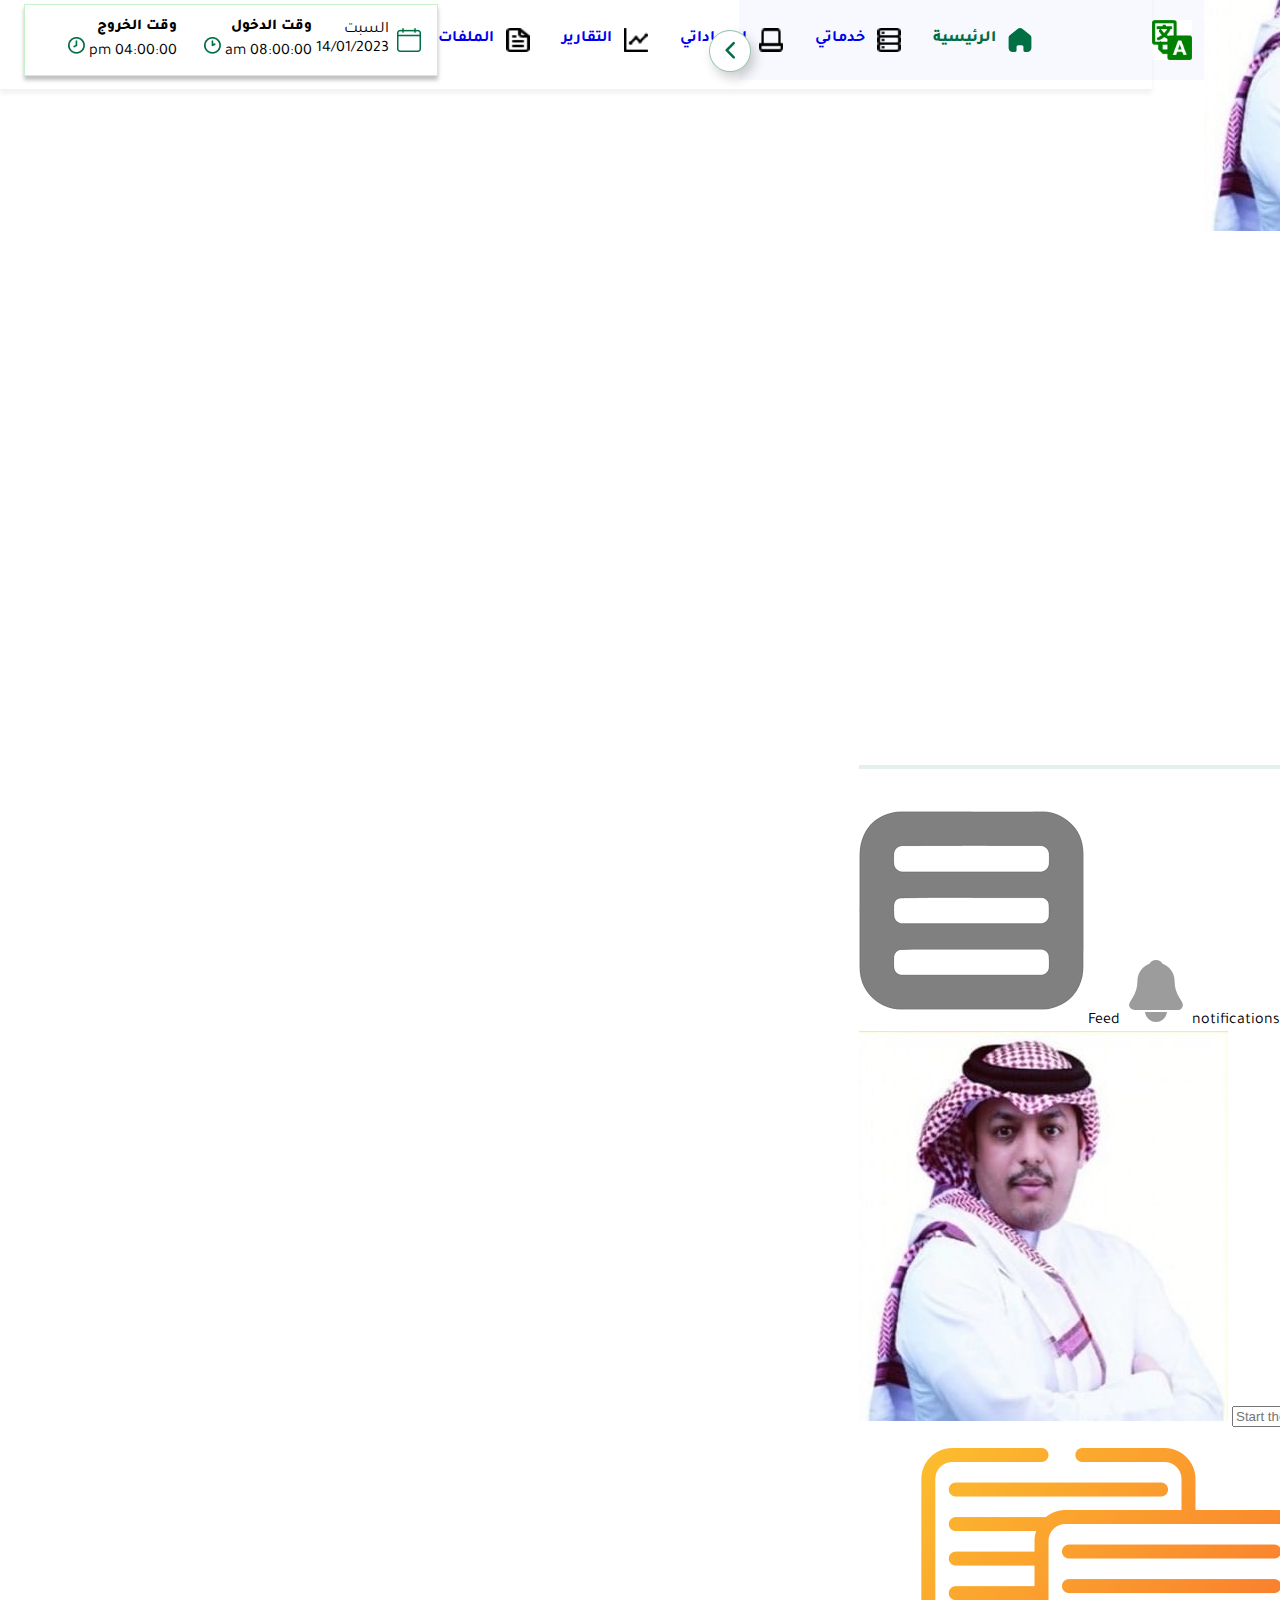
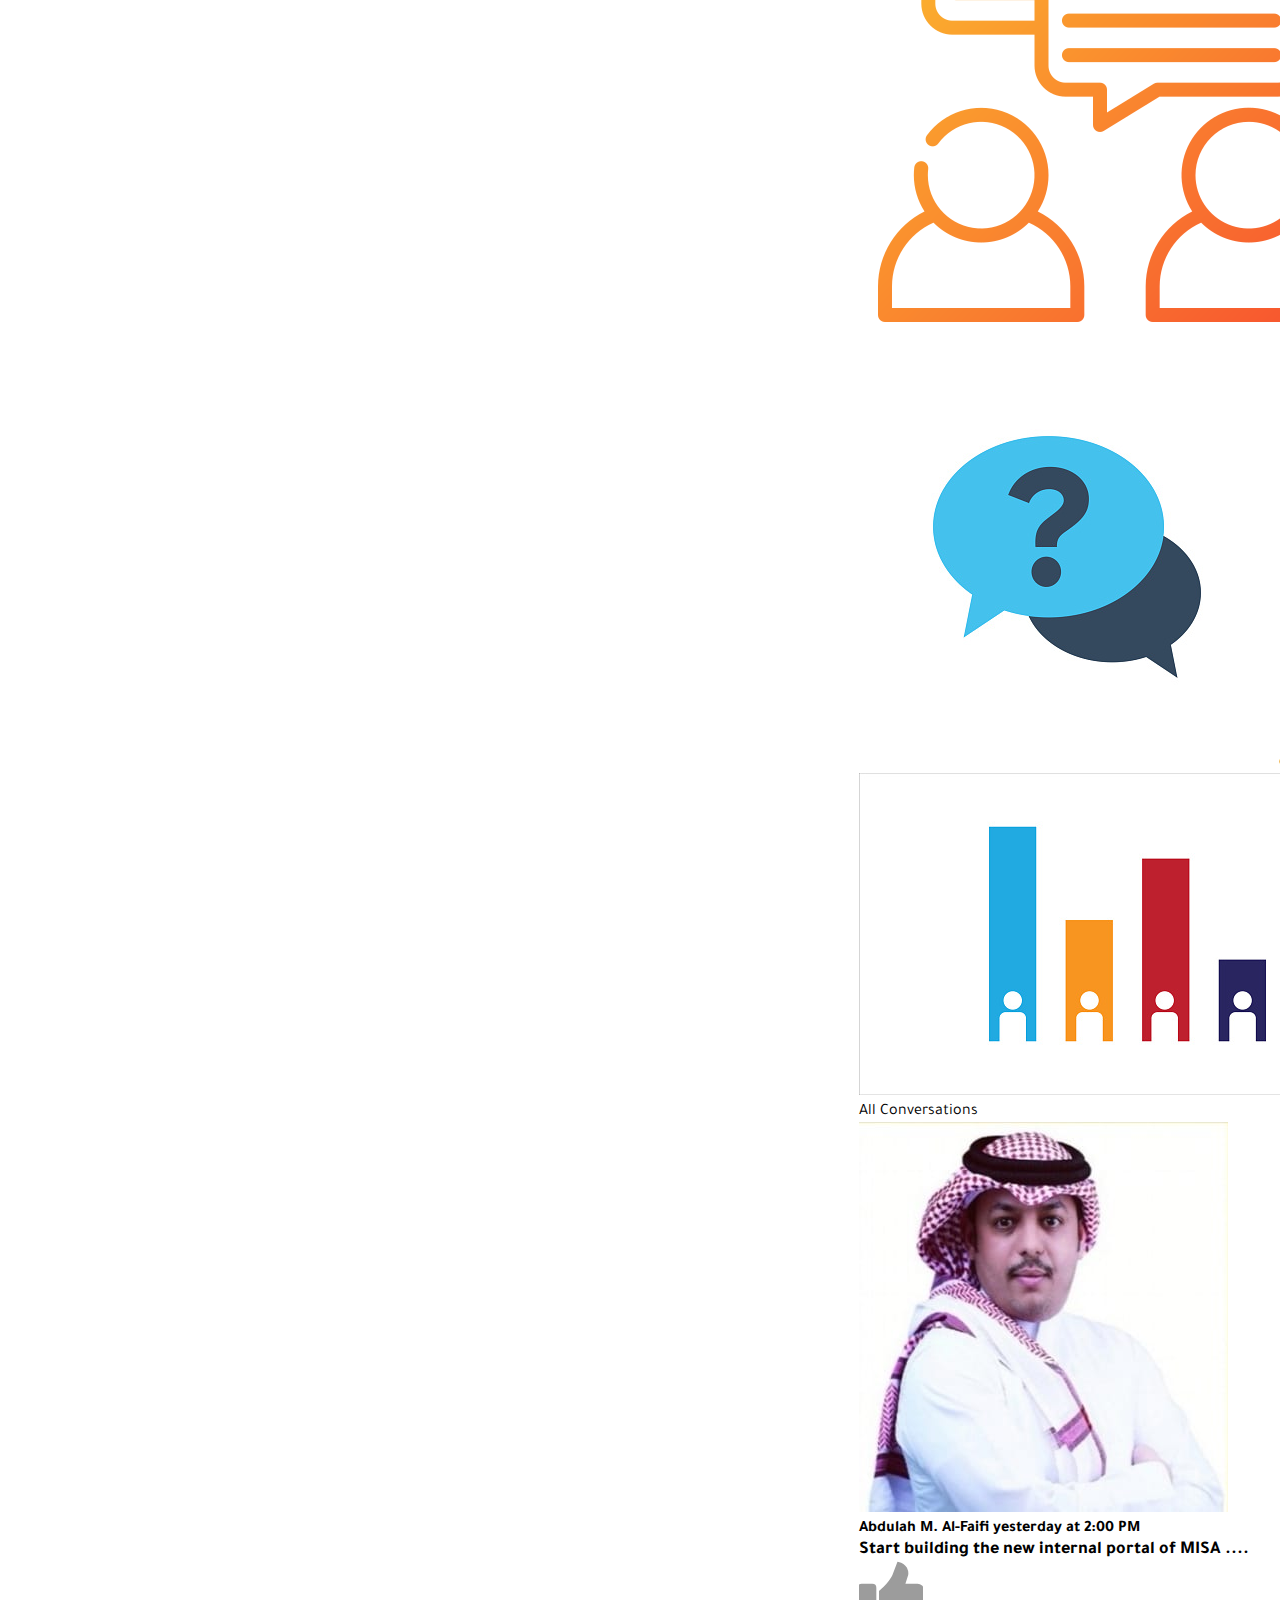
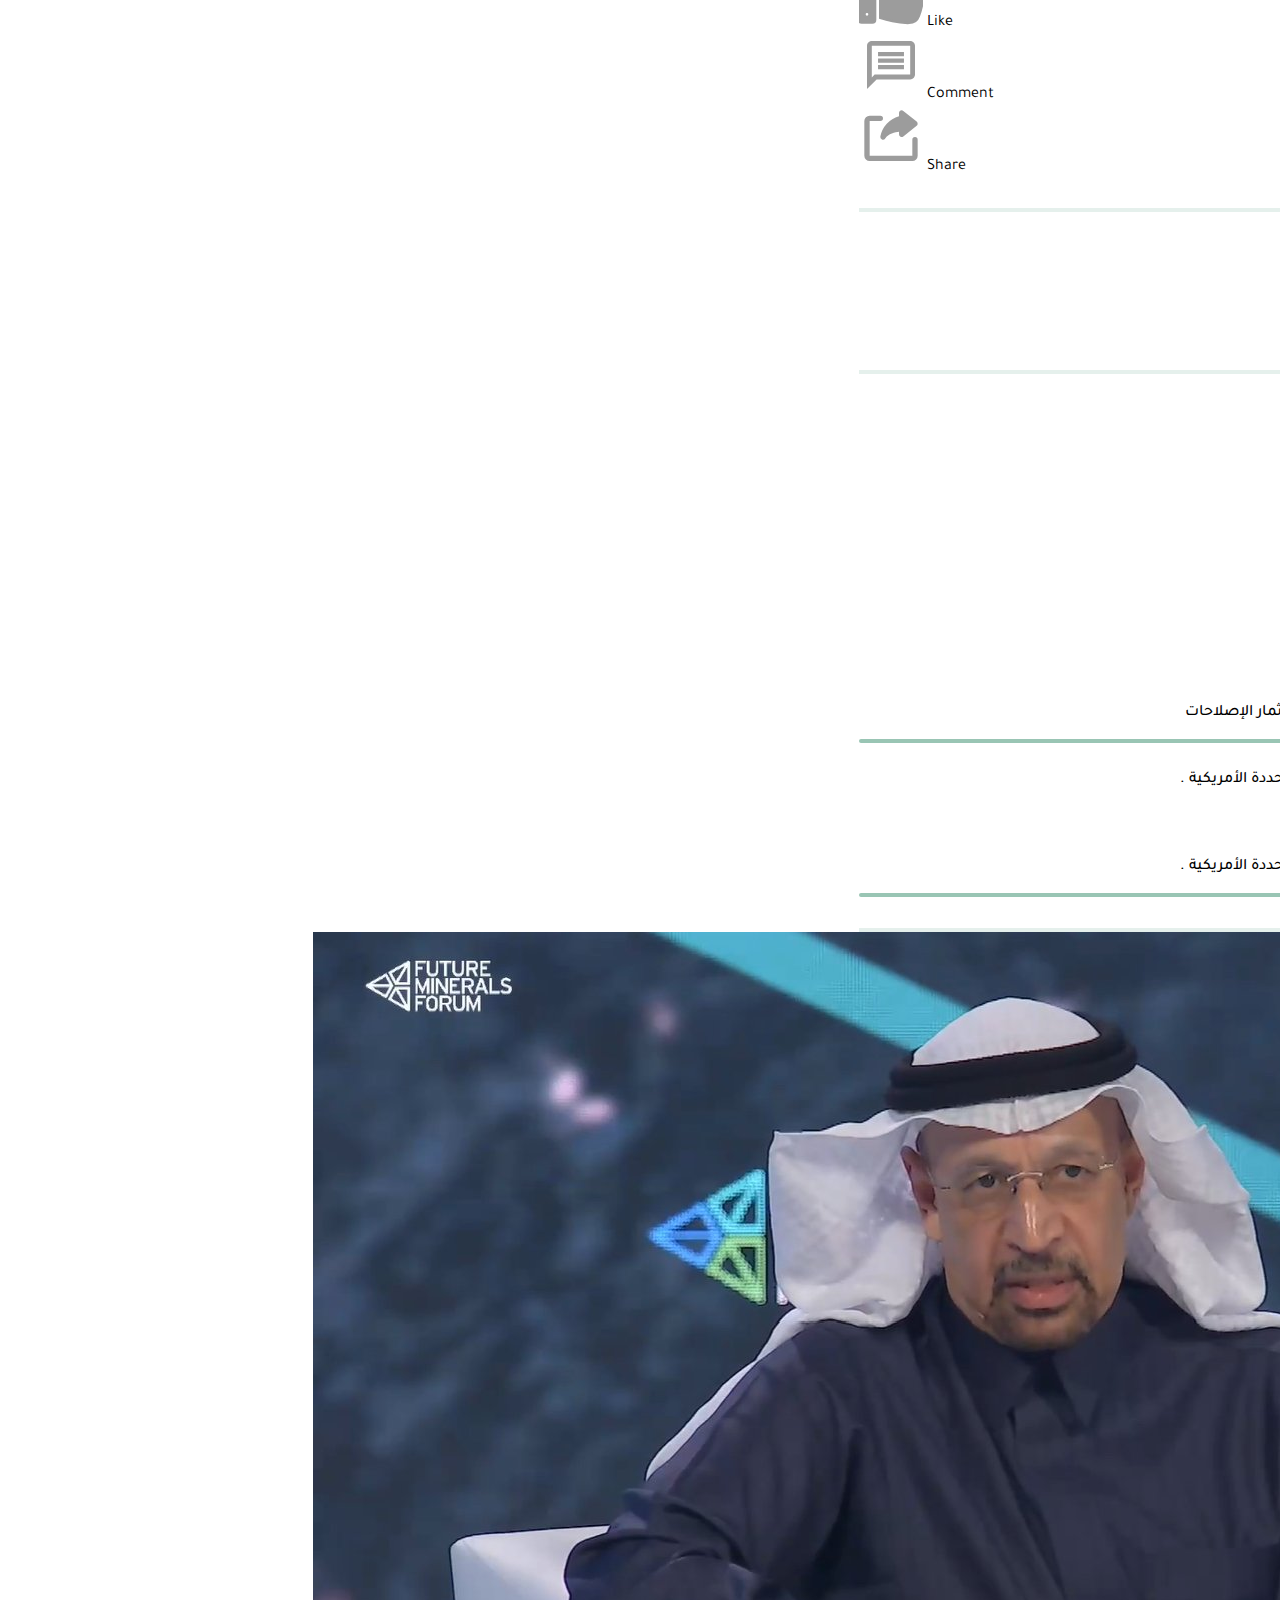
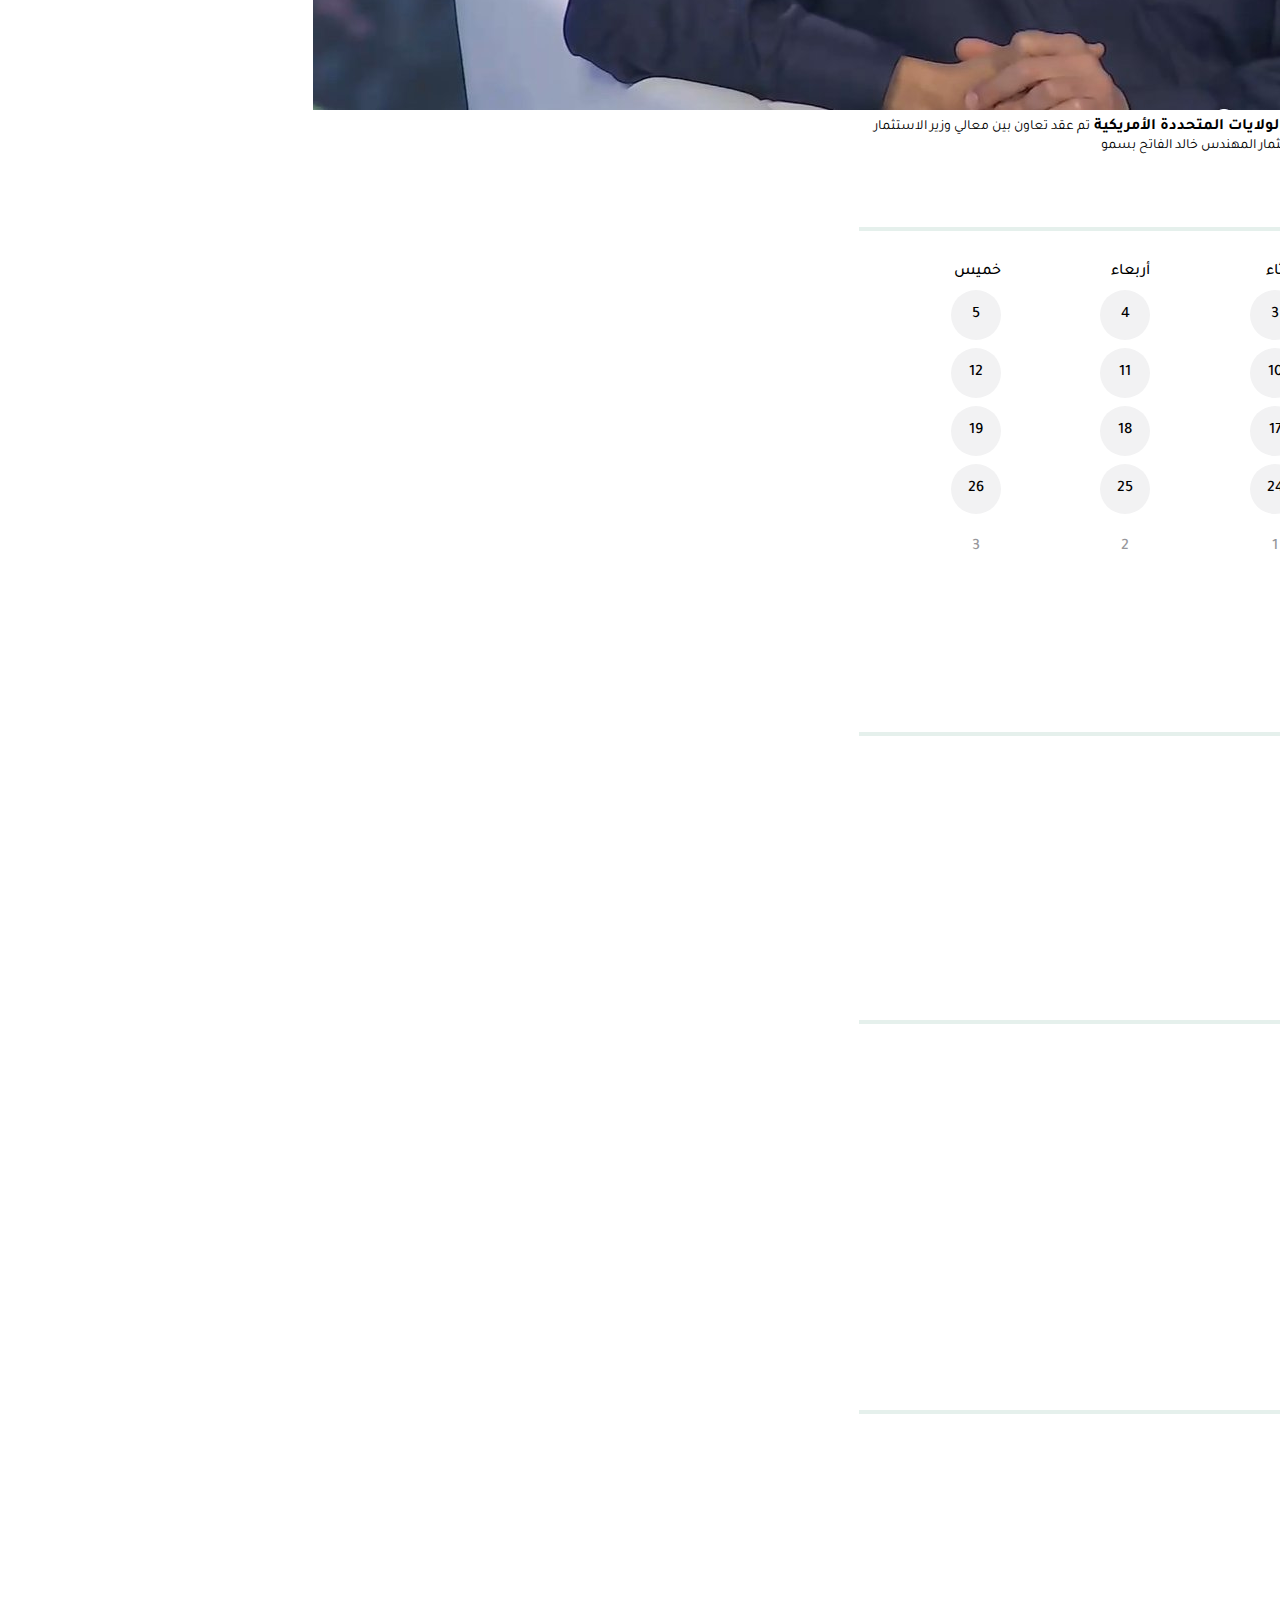
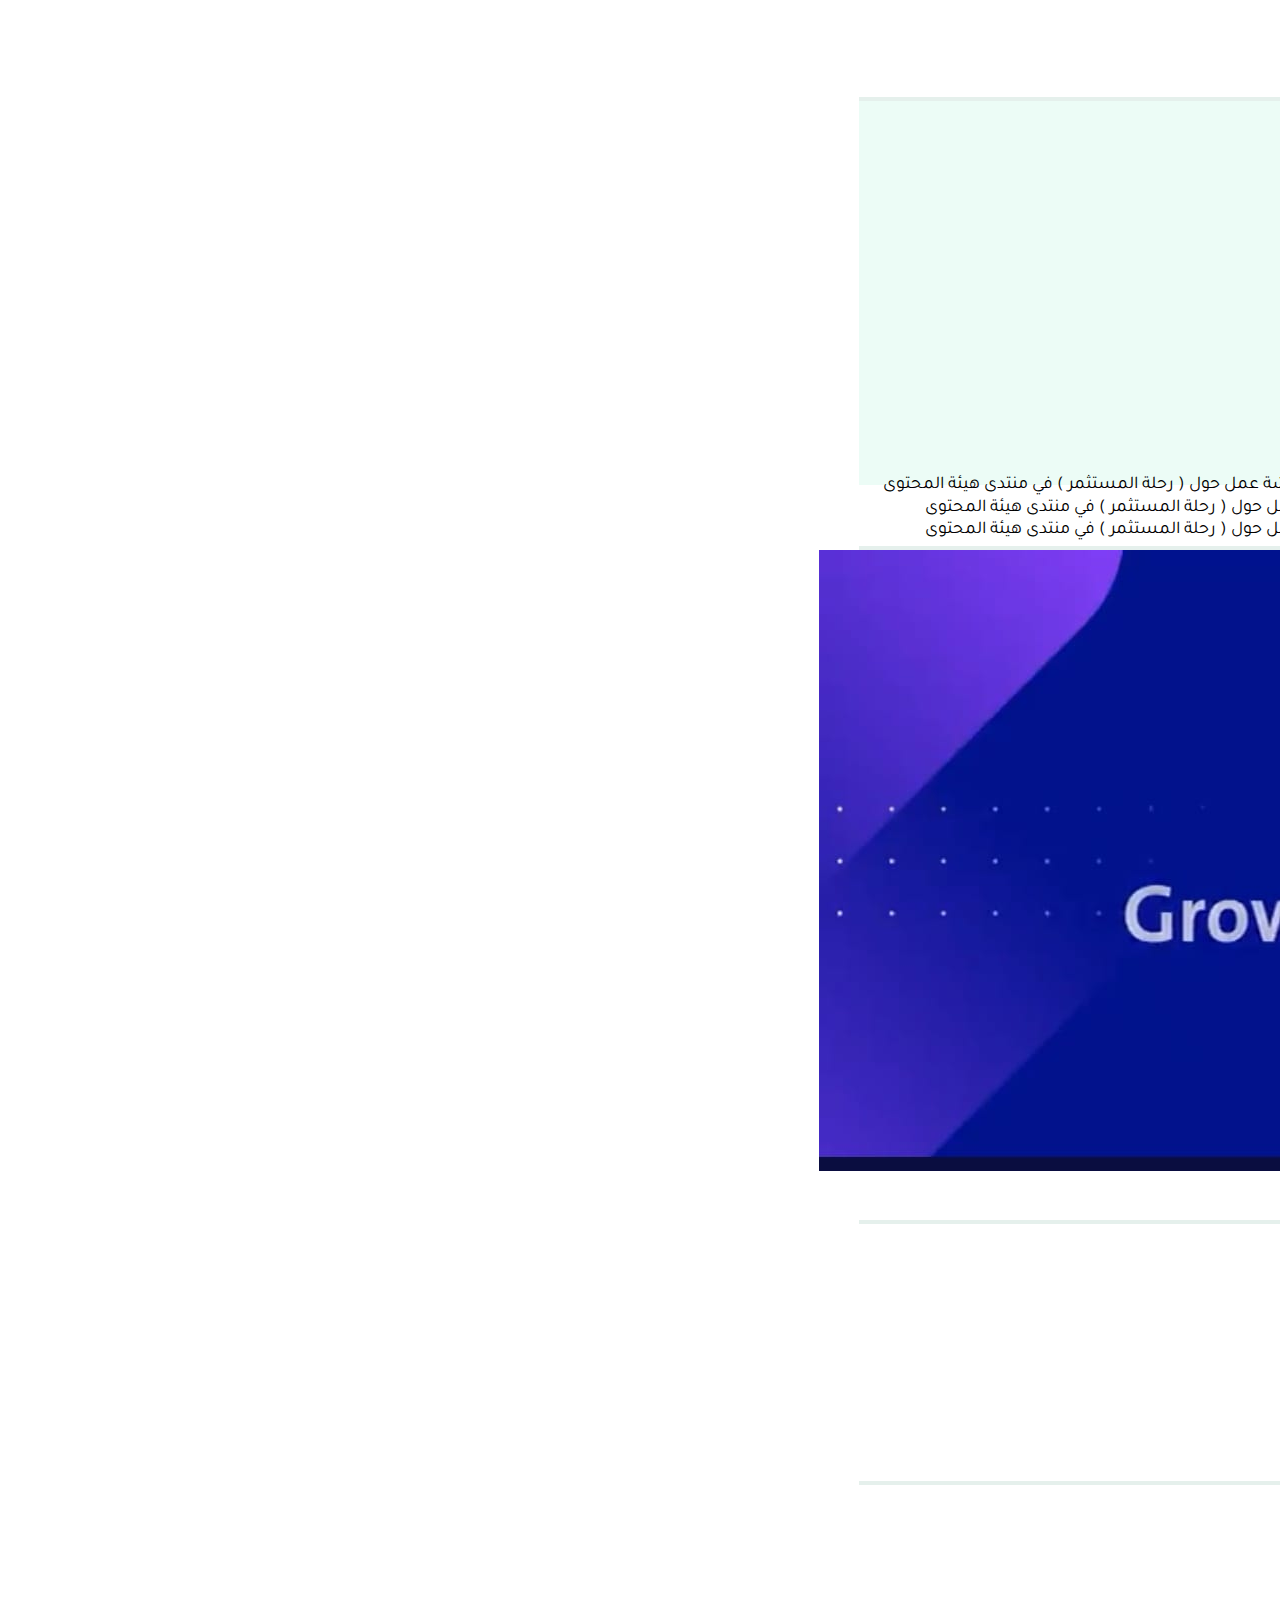
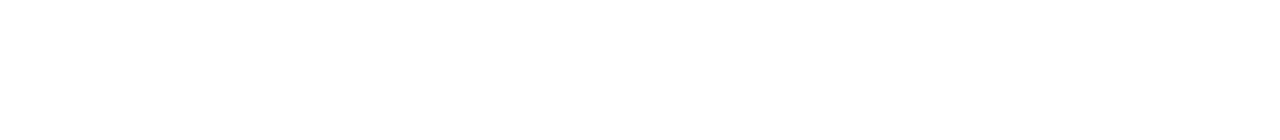
<file: index.html>
<!DOCTYPE html>
<html lang="ar" dir="rtl">
<head>
    <meta charset="UTF-8">
    <meta name="viewport" content="width=device-width, initial-scale=1.0">
    <title>وزارة الاستثمار</title>

    <link rel="preconnect" href="https://fonts.googleapis.com">
    <link rel="preconnect" href="https://fonts.gstatic.com" crossorigin>
    <link href="https://fonts.googleapis.com/css2?family=Tajawal:wght@200;300;400;500;700;800;900&display=swap" rel="stylesheet">

    <link rel="stylesheet" href="style.css">    
</head>
<body>
    <div class="header-mask"></div>
    <header class="header">
        <div class="logo">
            <img src="assets/logos/logo.png" alt="ministry of investment logo">
        </div>
        <div class="icons">
            <div class="header-btn">
                <img src="assets/icons/chat-bubble.png" alt="contact us icon">
            </div>
            <div class="header-btn">
                <img src="assets/icons/settings.png" alt="settings icon">
            </div>
            <div class="header-profile-photo">
                <img src="assets/profilePhoto.jpg" alt="profile photo">
            </div>
            <div class="trns-btn">
                <img src="assets/icons/translationIcon.png" alt="translation icon">
            </div>
        </div>

        <div class="nav-bar">
            <nav class="nav-links bold text-black">
                <a href="/#" class="nav-link">
                    <img class="nav-icon" src="assets/icons/Home.svg" alt="home icon">
                    <span class="active">الرئيسية</span>
                </a>
                <a href="/#" class="nav-link">
                    <img class="nav-icon" src="assets/icons/server.png" alt="home icon">
                    <span">خدماتي</span>
                </a>
                <a href="/#" class="nav-link">
                    <img class="nav-icon" src="assets/icons/computer.png" alt="home icon">
                    <span>اعتماداتي</span>
                </a>
                <a href="/#" class="nav-link">
                    <img class="nav-icon" src="assets/icons/chart.png" alt="home icon">
                    <span>التقارير</span>
                </a>
                <a href="/#" class="nav-link">
                    <img class="nav-icon" src="assets/icons/doc.png" alt="home icon">
                    <span>الملفات</span>
                </a>
            </nav>
            <div class="date-time">
                <div class="day-div">
                    <img src="assets/icons/calendar.png" alt="calendar icon">
                    <div class="flex-center-col">
                        <span>
                            السبت
                        </span>
                        <span>
                            14/01/2023
                        </span>
                    </div>
                </div>
                <div class="flex-center-col">
                    <span class="extra-bold s-15">
                        وقت الدخول
                    </span>
                    <span class="flex-center-row text-primary ltr">
                        08:00:00 am
                        <img src="assets/icons/enter.png" alt="clock icon">
                    </span>
                </div>
                <div class="flex-center-col">
                    <span class="extra-bold s-15">
                        وقت الخروج
                    </span>
                    <span class="flex-center-row text-primary ltr">
                        04:00:00 pm
                        <img src="assets/icons/leave.png" alt="clock icon">
                    </span>
                </div>
            </div>
        </div>
    </header>
    
    <main>
        <section class="services-bar-container">
            <div class="services-bar flex-center-row">
                <div class="service-card">
                    <img src="assets/icons/cloud-svg.svg" alt="one drive icon" class="service-icon">
                    <span class="service-txt bold">One Drive</span>
                </div>
                <div class="service-card">
                    <img src="assets/icons/flame.png" alt="flame icon" class="service-icon">
                    <span class="service-txt bold">الهُمام</span>
                </div>
                <div class="service-card">
                    <img src="assets/icons/crm.png" alt="crm icon" class="service-icon">
                    <span class="service-txt bold">CRM</span>
                </div>
                <div class="service-card">
                    <img src="assets/icons/call.png" alt="contact icon" class="service-icon">
                    <span class="service-txt bold">أمرني</span>
                </div>
                <div class="service-card">
                    <img src="assets/icons/smile.png" alt="smile face icon" class="service-icon">
                    <span class="service-txt bold">نسمعك</span>
                </div>
                <div class="service-card">
                    <img src="assets/icons/Fingerprint.png" alt="Fingerprint icon" class="service-icon">
                    <span class="service-txt bold">حضوري</span>
                </div>
            </div>
            <div class="arrow left-arrow">
                <img src="assets/icons/left-arrow.svg" alt="left arrow">
            </div>
            <div class="arrow right-arrow">
                <img src="assets/icons/right-arrow.svg" alt="right arrow">
            </div>
        </section>

        <section class="sections-container">
            <div class="main-section">
                <div class="section-header">
                    <span class="extra-bold s-26">
                        يامر | Yammer
                    </span>
                    <div class="h-line"></div>
                </div>
                <div class="yammer-container ltr">
                    <div class="yammer-side-col">
                        <img src="assets/icons/feedIcon.png" alt="">
                        <span class="yammer-neg">Feed</span>
                        <img src="assets/icons/notification-alarm-bell-svgrepo-com.svg" alt="">
                        <span class="yammer-neg">notifications</span>
                        <img src="assets/icons/communityIcon.png" alt="">
                        <span class="yammer-neg">communities</span>
                        <img src="assets/icons/message-1.png" alt="">
                        <span class="yammer-neg">Inbox</span>
                    </div>
                    <div class="yammer-main-div">
                        <div class="yammer-discussion-input">
                            <img src="assets/profilePhoto.jpg" alt="">
                            <input type="text" placeholder="Start the discussion">
                            <div class="triangle"></div>
                        </div>
                        <div class="yammer-actions">
                            <div class="flex-center-row">
                                <img src="assets/icons/discussionIcon.png" alt="" class="disc-icon">
                                <span class="text-dis-orange">discussion</span>
                            </div>
                            <div class="flex-center-row">
                                <img src="assets/icons/questionsIcon.jpg" alt="" class="ques-icon">
                                <span class="text-cyan">question</span>
                            </div>
                            <div class="flex-center-row">
                                <img src="assets/icons/pollIcon.jpg" alt="" class="poll-icon">
                                <span class="text-purble">Poll</span>
                            </div>
                        </div>
                        <div class="yammer-conversation-label">
                            <span>All Conversations</span>
                            <div class="down-triangle"></div>
                        </div>
                        <div class="yammer-profile-data">
                            <img src="assets/profilePhoto.jpg" alt="">
                            <div class="yammer-profile-col">
                                <span class="bold s-10">Abdulah M. Al-Faifi</span>
                                <span class="bold s-8 text-grey-156">yesterday at 2:00 PM</span>
                            </div>
                        </div>
                        <span class="bold s-18 yammer-txt-span">Start building the new internal portal of MISA ....</span>
                        <div class="yammer-reactions">
                            <div class="yammer-reaction">
                                <img src="assets/icons/like-svgrepo-com.svg" alt="">
                                <span>Like</span>
                            </div>
                            <div class="yammer-reaction">
                                <img src="assets/icons/comment-2-svgrepo-com.svg" alt="">
                                <span>Comment</span>
                            </div>
                            <div class="yammer-reaction">
                                <img src="assets/icons/share-alt-svgrepo.svg" alt="">
                                <span>Share</span>
                            </div>
                        </div>
                    </div>
                </div>
            </div>

            <div class="main-section">
                <div class="section-header">
                    <span class="extra-bold s-26">
                        معاملاتي
                    </span>
                    <div class="h-line"></div>
                </div>
                <div class="main-section">
                    <div class="tabs">
                        <button class="active">معاملاتي</button>
                        <button>معاملات الإدارة</button>
                    </div>
        
                    <table class="transactions-table">
                        <tr class="bold s-18">
                            <th>نوع المعاملة</th>
                            <th>عنوان المعاملة</th>
                            <th>أهمية المعاملة</th>
                        </tr>
                        <tr class="medium s-16">
                            <td>صادر خارجي</td>
                            <td>معاملة بشأن رد على معالي الوزير</td>
                            <td>هام</td>
                        </tr>
                        <tr class="medium s-16">
                            <td>صادر خارجي</td>
                            <td>معاملة بشأن رد على معالي الوزير</td>
                            <td class="text-red">عاجل</td>
                        </tr>
                    </table>
                </div>
            </div>
        </section>

        <section class="sections-container">
            <div class="main-section news-section">
                <div class="section-header">
                    <span class="extra-bold s-26">
                        أحدث الأخبار
                    </span>
                    <div class="h-line"></div>
                </div>
                <div class="news-content">
                    <img src="assets/content/latestNews.jpg" alt="" class="news-img">
                    <div class="news-info">
                        <span class="extra-bold text-primary s-20">
                            أخبار الوزارة
                        </span>
                        <div class="news-row">
                            <div class="primary-dot"></div>
                            <p class="medium s-16">
                                وزارة الاستثمار: التراخيص الاستثمارية تقفز 673.4% في الربع الثاني .. والمناخ الاستثماري يجني
                                ثمار الإصلاحات
                            </p>
                            <div class="end-of-txt"></div>
                        </div>
                        <div class="news-row">
                            <div class="primary-dot"></div>
                            <p class="medium s-16">
                                التقى اليوم معالي وزير الاستثمار المهندس خالد الفالح بسمو سفيرة
                                المملكة لدى الولايات المتحددة الأمريكية .
                            </p>
                        </div>
                        <div class="news-separator"></div>
                        <span class="extra-bold text-primary s-20">
                            أخبار الداخلية
                        </span>
                        <div class="news-row">
                            <div class="primary-dot"></div>
                            <p class="medium s-16">
                                التقى اليوم معالي وزير الاستثمار المهندس خالد الفالح بسمو سفيرة
                                المملكة لدى الولايات المتحددة الأمريكية .
                            </p>
                            <div class="end-of-txt"></div>
                        </div>
                    </div>
                </div>
            </div>

            <div class="twitter-section">
                <div class="section-header">
                    <span class="extra-bold s-26">
                        تويتر
                    </span>
                    <div class="h-line"></div>
                </div>
                <img src="assets/content/twitter.jpg" alt="">
                <span class="bold s-16">تم عقد تعاون بين معالي وزير الاستثمار المهندس خالد الفالح بسمو سفيرة المملكة لدى
                    الولايات المتحددة الأمريكية</span>
                <span class="regular s-14">تم عقد تعاون بين معالي وزير الاستثمار المهندس خالد الفالح بسمو سفيرة المملكة لدى
                    الولايات المتحددة الأمريكية تم عقد
                    تعاون بين معالي وزير الاستثمار المهندس خالد الفاتح بسمو</span>
                <div class="dots-group">
                    <div class="dot"></div>
                    <div class="dot active-dot"></div>
                    <div class="dot"></div>
                </div>
            </div>
        </section>

        <section class="main-section">
            <div class="section-header">
                <span class="extra-bold s-26">
                    المهام اليومية
                </span>
                <div class="h-line"></div>
            </div>

            <div class="sections-container">
                <div class="calendar-container">
                    <div class="calendar-header">
                        <img src="assets/icons/arrow-right.svg" alt="">
                        <span class="regular s-18">يناير 2023</span>
                        <img src="assets/icons/arrow-left.svg" alt="">
                    </div>
                    <div class="separator"></div>
                    <div class="calendar-grid">
                        <div class="header-day">جمعة</div>
                        <div class="header-day">سبت</div>
                        <div class="header-day">أحد</div>
                        <div class="header-day">اثنين</div>
                        <div class="header-day">ثلاثاء</div>
                        <div class="header-day">أربعاء</div>
                        <div class="header-day">خميس</div>
                    </div>
                </div>
        
                <div class="main-section">
                    <div class="tabs">
                        <button class="active">المهام الجديدة</button>
                        <button>المهام المنجزة</button>
                    </div>
        
                    <div class="table-row">
                        <span class="flex-center-row">
                            <div class="status-dot bg-light-green"></div>
                            بناء الموقع الداخلي للوزارة
                        </span>
                        <span class="text-primary">
                            مهمة عادية
                        </span>
                        <span>
                            11/01/2023
                        </span>
                        <span class="text-primary">
                            جاري العمل
                        </span>
                    </div>
                    <div class="table-row">
                        <span class="flex-center-row">
                            <div class="status-dot bg-sts-orange"></div>
                            بناء الموقع الداخلي للوزارة
                        </span>
                        <span class="text-sts-orange">
                            مهمة عادية
                        </span>
                        <span>
                            11/01/2023
                        </span>
                        <span class="text-primary">
                            جاري العمل
                        </span>
                    </div>
                    <div class="table-row">
                        <span class="flex-center-row">
                            <div class="status-dot bg-red"></div>
                            بناء الموقع الداخلي للوزارة
                        </span>
                        <span class="text-red">
                            مهمة عادية
                        </span>
                        <span>
                            11/01/2023
                        </span>
                        <span class="text-primary">
                            جاري العمل
                        </span>
                    </div>
                    <div class="table-row">
                        <span class="flex-center-row">
                            <div class="status-dot bg-light-green"></div>
                            بناء الموقع الداخلي للوزارة
                        </span>
                        <span class="text-primary">
                            مهمة عادية
                        </span>
                        <span>
                            11/01/2023
                        </span>
                        <span class="text-primary">
                            جاري العمل
                        </span>
                    </div>
                </div>
            </div>
        </section>

        <section class="sections-container">
            <div class="flex-center-col main-section">
                <div class="section-header">
                    <span class="extra-bold s-26">
                        حياكم
                    </span>
                    <div class="h-line"></div>
                </div>
                <span class="bold s-22 text-primary">إدارة حلول الأعمال !</span>

                <div class="flex-center-row welcom-main-content">
                    <div class="primary-arrow">
                        <img src="assets/icons/white-left-arrow.svg" alt="left arrow">
                    </div>
                    <img src="assets/profilePhoto.jpg" alt="profile photo" class="welcome-img">
                    <div class="welcom-info-text medium">
                        <span>عبدالله الفيفي</span>
                        <span>مسؤول تطوير الأعمال</span>
                        <span>Afaifi@misa.gov.sa</span>
                        <span class="ltr">+966 50 181 9518</span>
                    </div>
                    <div class="primary-arrow">
                        <img src="assets/icons/white-right-arrow.svg" alt="right arrow">
                    </div>
                </div>
            </div>

            <div class="flex-center-col main-section">
                <div class="section-header">
                    <span class="extra-bold s-26">
                        العرووض
                    </span>
                    <div class="h-line"></div>
                </div>
        
                <div class="card-stack">
                    <div class="card">
                        <img src="assets/content/walaaPlus.png" alt="walaa plus image" class="offer-img">
                    </div>
                    <div class="card">
                        <img src="assets/content/alshaikhCamp.svg" alt="alshaikh camp image" class="offer-img">
                    </div>
                    <div class="card">
                        <img src="assets/content/ghasily.svg" alt="ghasily image" class="offer-img">
                    </div>
                </div>
                <div class="dots-group">
                    <div class="dot"></div>
                    <div class="dot"></div>
                    <div class="dot active-dot"></div>
                </div>
            </div>
        </section>

        <section class="flex-center-row sections-container">
            <div class="flex-center-col mins-ads">
                <div class="flex-center-row section-header">
                    <span class="extra-bold s-26">
                        إعلانات الوزارة
                    </span>
                    <div class="h-line"></div>
                </div>
                <div class="flex-center-col img-wrap">
                    <div class="new-mark">
                        <span class="bold s-26">
                            جديد
                        </span>
                    </div>
                    <img src="assets/content/hrDep.jpg" alt="hr department image">
                </div>
                <div class="flex-center-col img-wrap">
                    <img src="assets/content/law.jpg" alt="hr department image">
                </div>
            </div>
            <div class="flex-center-col main-section">
                <div class="flex-center-row section-header">
                    <span class="extra-bold s-26">
                        الأحداث
                    </span>
                    <div class="h-line"></div>
                </div>
                <div class="events-section">
                    <img src="assets/content/investorJourny.jpg" alt="events image" class="events-img">
                    <div class="flex-center-col">
                        <span class="bold s-20">
                            ورشة عمل حول ( رحلة المستثمر ) في منتدى هيئة المحتوى المحلي
                        </span>
                        <span class="regular s-18">
                            ورشة عمل حول ( رحلة المستثمر ) في منتدى هيئة المحتوى المحلي ورشة عمل حول ( رحلة المستثمر ) في منتدى
                            هيئة المحتوى المحلي
                            ورشة عمل حول ( رحلة المستثمر ) في منتدى هيئة المحتوى المحلي ورشة عمل حول ( رحلة المستثمر ) في منتدى
                            هيئة المحتوى المحلي
                            ورشة عمل حول ( رحلة المستثمر ) في منتدى هيئة المحتوى المحلي ورشة عمل حول ( رحلة المستثمر ) في منتدى
                            هيئة المحتوى المحلي
                            .
                        </span>
                    </div>
                </div>
            </div>
        </section>

        <section class="sections-container">
            <div class="flex-center-col main-section">
                <div class="section-header">
                    <span class="extra-bold s-26">
                        استديو الوزارة
                    </span>
                    <div class="h-line"></div>
                </div>
                <div class="video-thumb">
                    <img src="assets/content/videoThump.jpg" alt="">
                    <div class="overlay"></div>
                    <img src="assets/icons/videoPlayBtn.svg" alt="play button" class="play-btn">
                </div>
                <div class="dots-group">
                    <div class="dot"></div>
                    <div class="dot active-dot"></div>
                    <div class="dot"></div>
                </div>
            </div>

            <div class="main-section">
                <div class="main-section">
                    <div class="section-header">
                        <span class="extra-bold s-26">
                            التعاميم
                        </span>
                        <div class="h-line"></div>
                    </div>

                    <div class="taamim-content">
                        <img src="assets/logos/verticalLogo.png" alt="institute of investment logo" height="81px">
                        <div class="extra-bold s-20">
                            <span class="text-light-red">تعميم /</span>
                            <span>اكمال إجراءات أهداف الموظف لعام 2023</span>
                        </div>
                    </div>
                    <div class="taamim-content">
                        <img src="assets/logos/verticalLogo.png" alt="institute of investment logo" height="81px">
                        <div class="extra-bold s-20">
                            <span class="text-light-red">تعميم /</span>
                            <span>اكمال إجراءات أهداف الموظف لعام 2023</span>
                        </div>
                    </div>
                </div>
                <div class="flex-center-col main-section">
                    <div class="section-header">
                        <span class="extra-bold s-26">
                            الاستبيانات
                        </span>
                        <div class="h-line"></div>
                    </div>
                    <span class="bold s-18">
                        ما مدى رضى الموظفين بالخدمات الإلكترونية المتاحة ؟
                    </span>
                    <div class="radio-cards-container">
                        <label class="radio-card">
                            <input type="radio" name="radio" value="vg">
                            <img src="assets/icons/veryGood.svg" alt="happy icon">
                        </label>
                        <label class="radio-card">
                            <input type="radio" name="radio" value="vg" checked>
                            <img src="assets/icons/good.svg" alt="good icon">
                        </label>
                        <label class="radio-card">
                            <input type="radio" name="radio" value="vg">
                            <img src="assets/icons/notBad.svg" alt="not bad icon">
                        </label>
                        <label class="radio-card">
                            <input type="radio" name="radio" value="vg">
                            <img src="assets/icons/bad.svg" alt="bad icon">
                        </label>
                    </div>
                </div>
            </div>
        </section>

        <div class="eop-separator"></div>
    </main>
    <footer>
        <span class="regular s-14">© 2023 وزارة الاستثمار جميع الحقوق محفوظة.</span>
    </footer>
    <script>
        const servicesBar = document.querySelector('.services-bar');
        const leftArrow = document.querySelector('.left-arrow');
        const rightArrow = document.querySelector('.right-arrow');

        // Scroll Amount: Width of one card + the gap (183px + 24px)
        const scrollAmount = 207;

        rightArrow.addEventListener('click', () => {
            // Since the page is RTL, scrolling "right" usually moves to the next items
            servicesBar.scrollBy({
                left: -scrollAmount,
                behavior: 'smooth'
            });
        });

        leftArrow.addEventListener('click', () => {
            servicesBar.scrollBy({
                left: scrollAmount,
                behavior: 'smooth'
            });
        });
    </script>
    <script>
        const calendarGrid = document.querySelector('.calendar-grid');

        calendarGrid.innerHTML += `
                <div class="calendar-day inactive-day">30</div>
                <div class="calendar-day inactive-day">31</div>
            `;

        for (let day = 1; day <= 30; day++) {
            if (day === 15) {
                calendarGrid.innerHTML += `
                    <div class="calendar-day selected-day">${day}</div>
                `;
            } else {
                calendarGrid.innerHTML += `
                    <div class="calendar-day">${day}</div>
                `;
            }
        }

        for (let i = 1; i <= 3; i++) {
            calendarGrid.innerHTML += `
                <div class="calendar-day inactive-day">${i}</div>
            `;
        }
    </script>
</body>
</html>
</file>
<file: style.css>
:root {
    --primary-color: #016E44;
    font-family: 'Tajawal', sans-serif;
}

.flex-col {
    display: flex;
    flex-direction: column;
    justify-content: center;
    align-items: center;
    gap: 15px;
}

.flex-row {
    display: flex;
    flex-direction: row;
    justify-content: space-between;
    align-items: center;
    gap: 15px;
}

.img-wrap {
    position: relative;
}

.new-mark {
    position: absolute;
    top: 0px;
    right: 0px;
    width: 90px;
    height: 56px;
    border-bottom-left-radius: 100px;
    background-color: rgba(186, 5, 5, 1);
    color: #fff;
    display: flex;
    justify-content: center;
}

.primary-color {
    color: var(--primary-color);
}

.extra-bold {
    font-weight: 800;
}

.bold {
    font-weight: 700;
}

.regular {
    font-weight: 400;
}

.medium {
    font-weight: 500;
}

.s-14 {
    font-size: 14px;
}

.s-15 {
    font-size: 15px;
}

.s-16 {
    font-size: 16px;
}

.s-26 {
    font-size: 26px;
}

.s-20 {
    font-size: 20px;
}

.s-22 {
    font-size: 22px;
}

.s-18 {
    font-size: 18px;
}

body {
    margin: 0;
    padding: 0;
    font-family: 'Tajawal', sans-serif;
}

.header {
    display: flex;
    justify-content: space-between;
    flex-direction: row;
    align-items: center;
    padding-right: 128px;
    padding-left: 24px;
    background-color: #f8f9fe;
    height: 80px;
}

.logo {
    height: 80%;
}

.logo img {
    height: 100%;
}

.icons {
    display: flex;
    gap: 12px;
    align-items: center;
}

.header-btn {
    width: 40px;
    height: 40px;
    border-radius: 50%;
    background-color: #fff;
    display: flex;
    justify-content: center;
    align-items: center;
    cursor: pointer;
    border: rgba(1, 110, 68, 0.4) 0.5px solid;
    box-shadow: 0px 4px 4px 0px rgba(0, 0, 0, 0.1);
}

.profile-photo {
    width: 50px;
    height: 50px;
    border-radius: 50%;
    background-color: #fff;
    display: flex;
    justify-content: center;
    align-items: center;
    cursor: pointer;
}

.header-btn img {
    width: 26px;
    height: 26px;
}

.trns-btn {
    width: 40px;
    height: 40px;
}

.trns-btn img {
    width: 100%;
    height: 100%;
}

.profile-photo img {
    width: 100%;
    height: 100%;
    border-radius: 50%;
    object-fit: cover;
}

.nav-bar {
    height: 90px;
    border-bottom: 1px solid rgba(228, 232, 238, 0.5);
    box-shadow: 0px 4px 4px 0px rgba(0, 0, 0, 0.05);
    display: flex;
    align-items: center;
    justify-content: space-between;
    padding: 4px 120px 4px 24px;
}

.nav-links {
    display: flex;
    gap: 32px;
    align-items: center;
}

a {
    text-decoration: none;
}

.nav-icon {
    width: 24px;
    height: 24px;
}

.nav-link {
    height: 24px;
    display: flex;
    align-items: center;
    gap: 12px;
}

.nav-txt {
    font-size: 20px;
    font-weight: 700;
    color: black;
}

.active {
    font-weight: 800;
    color: var(--primary-color);
}

.date-time {
    height: 70px;
    display: flex;
    align-items: center;
    width: 380px;
    justify-content: space-between;
    border: rgba(12, 193, 19, 0.23) 1px solid;
    box-shadow: 0px 4px 4px 0px rgba(0, 0, 0, 0.25);
    padding: 0 16px;
}

.day-div {
    display: flex;
    flex-direction: row;
    justify-content: center;
    align-items: center;
    gap: 8px;
}

.cal-img {
    color: var(--primary-color);
}

.services-bar {
    position: relative;
    gap: 24px;
    padding: 0px 0px;
}

.service-card {
    position: relative;
    width: 183px;
    height: 100px;
    border-radius: 10px;
    background-color: var(--primary-color);
}

main {
    padding-top: 24px;
    padding-bottom: 24px;
    padding-left: 120px;
    padding-right: 120px;
    display: flex;
    flex-direction: column;
    gap: 30px;
}

.service-icon {
    position: absolute;
    top: 12px;
    right: 12px;
    height: 50px;
}

.service-txt {
    position: absolute;
    bottom: 12px;
    left: 12px;
    color: #fff;
    font-size: 18px;
    font-weight: 700;
}

.arrow {
    position: absolute;
    border: none;
    width: 40px;
    height: 40px;
    z-index: 100;
    top: 30px;
    border-radius: 50%;
    background-color: #fff;
    border: rgba(1, 110, 68, 0.4) 1px solid;
    box-shadow: 4px 6px 12px 0px rgba(0, 0, 0, 0.2);
    display: flex;
    justify-content: center;
    align-items: center;
}

.left-arrow {
    left: -30px;
}

.right-arrow {
    right: -30px;
}

.ltr {
    direction: ltr;
}

.h-line {
    border: rgba(1, 110, 68, 0.1) 2px solid;
    height: 0px;
    flex: 1;
}

.section-header {
    justify-content: space-between;
    width: 100%;
}

.section-header span {
    flex-shrink: 0;
    white-space: nowrap;
}

.main-section {
    width: 100%;
}

.video-thumb {
    width: 616px;
    position: relative;
}

.overlay {
    position: absolute;
    inset: 0;
    background: rgba(0, 0, 0, 0.4);
}

.play-btn {
    position: absolute;
    top: 50%;
    left: 50%;
    transform: translate(-50%, -50%);
    width: 70px;
    height: 70px;
    border-radius: 50%;
}

.red-txt {
    color: #EC0707;
}

.sections-container {
    align-items: start;
}

.section-content {
    width: 100%;
    justify-content: start;
    align-items: center;
}

.radio-card {
    display: flex;
    align-items: center;
    gap: 6px;
}

.radio-card img {
    width: 40px;
    height: 40px;
    object-fit: contain;
}
.radio-card input[type="radio"] {
    appearance: none;
    -webkit-appearance: none;
    width: 24px;
    height: 24px;
    border: 2px solid rgba(1, 110, 68, 0.4);
    border-radius: 50%;
    outline: none;
    cursor: pointer;
    position: relative;
    transition: all 0.3s;
}

.radio-card input[type="radio"]:checked {
    background: var(--primary-color);
    border-color: var(--primary-color);
}

.radio-card input[type="radio"]:checked::after {
    content: '✓';
    position: absolute;
    top: 50%;
    left: 50%;
    transform: translate(-50%, -50%);
    color: white;
    font-size: 12px;
    font-weight: bold;
}

.events-section {
    height: 344px;
    background-color: rgba(73, 227, 168, 0.1);
    padding: 20px 20px;
    align-items: start;
}

.events-img {
    height: 100%;
    width: 330px;
    object-fit: cover;
}

.dots-group {
    display: flex;
    gap: 8px;
    justify-content: center;
    align-items: center;
}

.dot {
    width: 8px;
    height: 8px;
    border-radius: 50%;
    background-color: #AEAEAE;
}

.active-dot {
    width: 10px;
    height: 10px;
    background-color: var(--primary-color);
}

.card-stack {
    position: relative;
    width: 310px;
    height: 315px;
}

.offer-img {
    width: 100%;
    height: 100%;
    border-radius: 5px;
}

.card {
    display: flex;
    align-items: center;
    justify-content: center;
    width: 100%;
    height: 100%;
    position: absolute;
    border-radius: 5px;
    left: calc(var(--index) * 45px);
    z-index: calc(10 - var(--index));
    transform: scale(calc(1 - var(--index) * 0.1));
}

.card:nth-child(1) {
    --index: 0;
}

.card:nth-child(2) {
    --index: 1;
}

.card:nth-child(3) {
    --index: 2;
}

.primary-arrow {
    width: 40px;
    height: 40px;
    border-radius: 50%;
    background-color: var(--primary-color);
    color: #fff;
    display: flex;
    justify-content: center;
    align-items: center;
    box-shadow: 4px 6px 12px 0px rgba(0, 0, 0, 0.2);
}

.welcome-img {
    width: 120px;
    height: 120px;
    object-fit: cover;
    border-radius: 50%;
}

.ai-start {
    align-items: start;
}

.lh-narrow {
    line-height: 1;
}

.news-img {
    width: 370px;
    height: 270px;
    object-fit: cover;
}

.v-line {
    border: 1px solid rgba(1, 110, 68, 0.1);
    width: 0px;
    height: 100%;
}

.primary-dot {
    width: 12px;
    height: 12px;
    border-radius: 50%;
    background-color: var(--primary-color);
}

.no-wrap {
    flex-wrap: nowrap;
}

.shrink {
    flex-shrink: 5;
}

.m-0 {
    margin: 0;
}

.end-of-txt {
    border: 2px solid rgba(1, 110, 68, 0.4);
    border-radius: 30px;
}

.ai-stretch {
    align-items: stretch;
}

.g-4 {
    gap: 4px;
}

.calendar-grid {
    display: grid;
    grid-template-columns: repeat(7, 1fr);
    gap: 8px;
}

.calendar-header {
    width: 100%;
}

.header-day {
    font-size: 16px;
    font-weight: 500;
}

.calendar-day {
    width: 50px;
    height: 50px;
    display: flex;
    justify-content: center;
    align-items: center;
    cursor: pointer;
    border-radius: 50%;
    background-color: #F2F2F3;
    color: #000;
    font-weight: 500;
    font-size: 16px;
}

.inactive-day {
    background-color: #fff;
    color: #97979B;
}

.selected-day {
    background-color: var(--primary-color);
    color: #fff;
}
</file>
